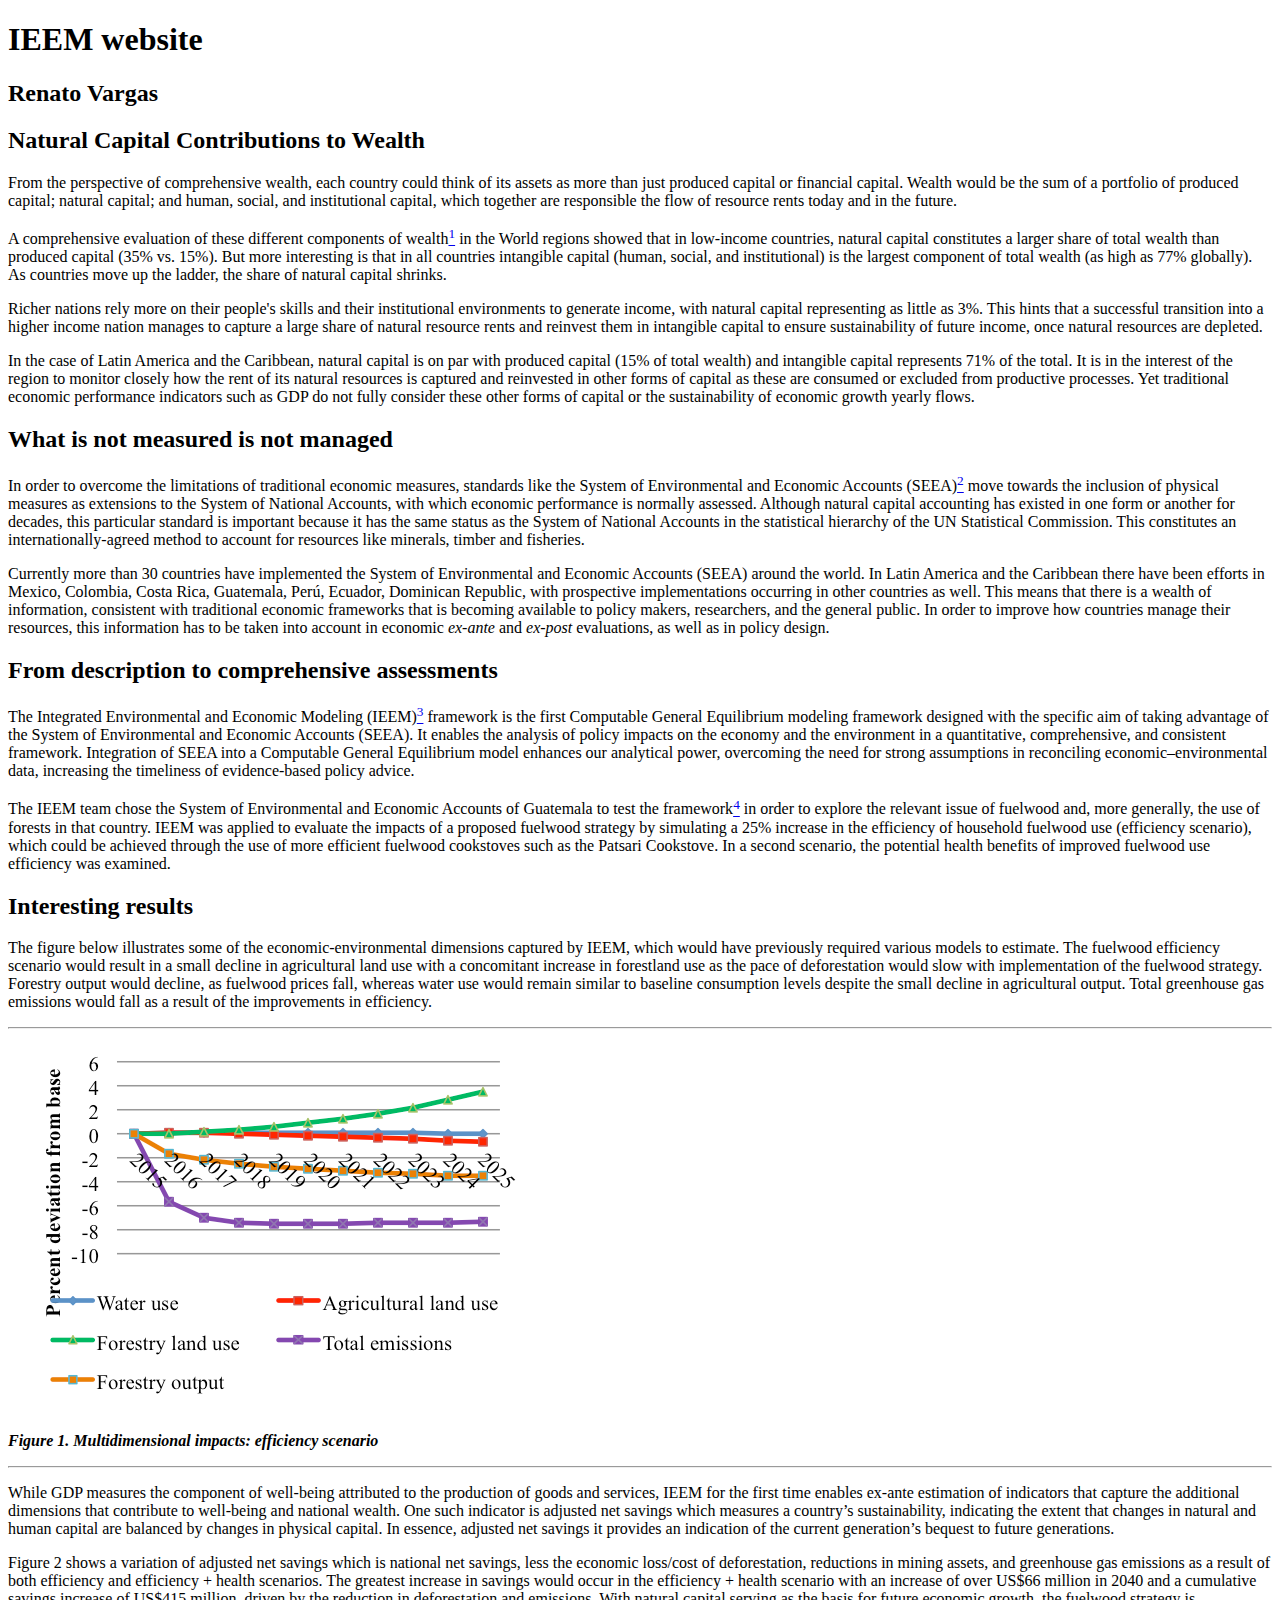
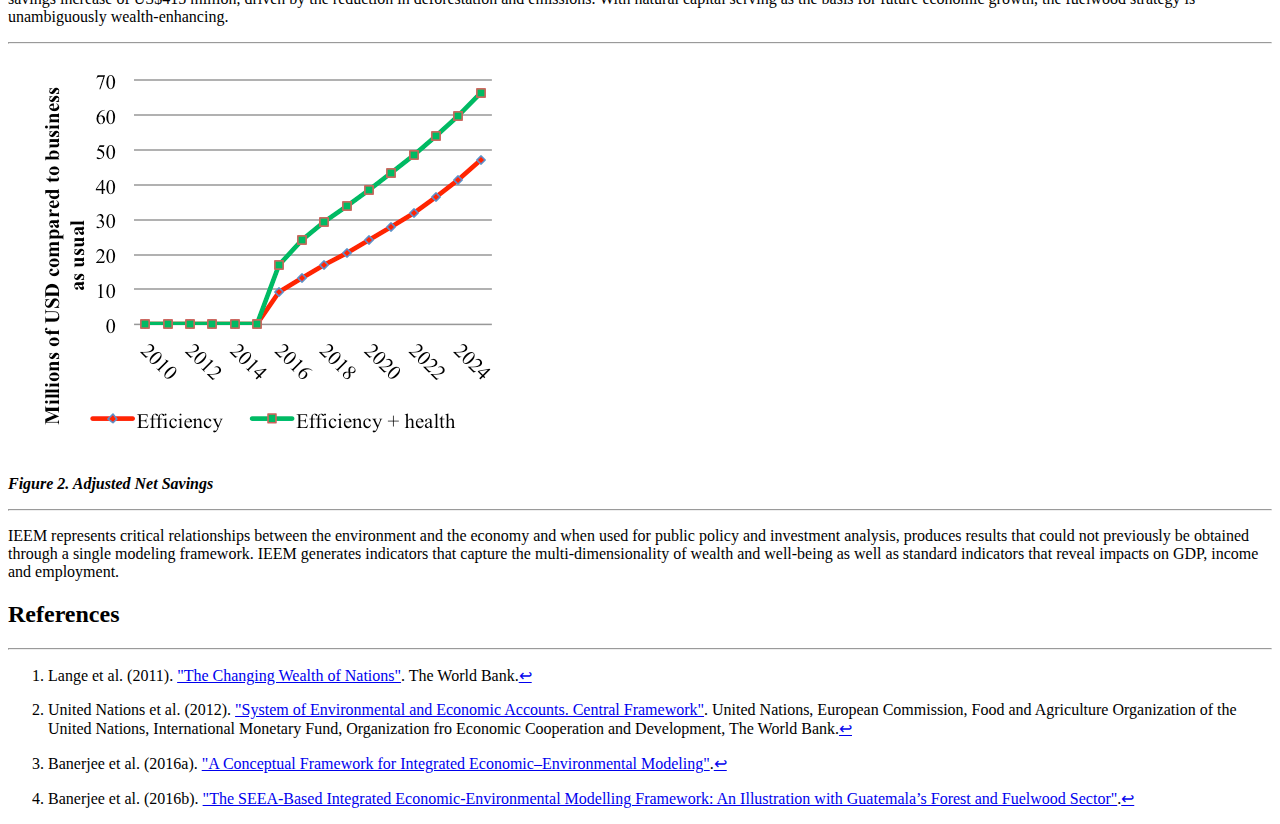
<file: indexCopy.html>
<!DOCTYPE html>
<html>
<head>
  <meta charset="utf-8">
  <meta name="generator" content="pandoc">
  <meta name="viewport" content="width=device-width, initial-scale=1.0, user-scalable=yes">
  <meta name="author" content="Renato Vargas">
  <title>IEEM website</title>
  <style type="text/css">code{white-space: pre;}</style>
  <!--[if lt IE 9]>
    <script src="//cdnjs.cloudflare.com/ajax/libs/html5shiv/3.7.3/html5shiv-printshiv.min.js"></script>
  <![endif]-->
</head>
<body>
<header>
<h1 class="title">IEEM website</h1>
<h2 class="author">Renato Vargas</h2>
</header>
<h2 id="natural-capital-contributions-to-wealth">Natural Capital Contributions to Wealth</h2>
<p>From the perspective of comprehensive wealth, each country could think of its assets as more than just produced capital or financial capital. Wealth would be the sum of a portfolio of produced capital; natural capital; and human, social, and institutional capital, which together are responsible the flow of resource rents today and in the future.</p>
<p>A comprehensive evaluation of these different components of wealth<a href="#fn1" class="footnoteRef" id="fnref1"><sup>1</sup></a> in the World regions showed that in low-income countries, natural capital constitutes a larger share of total wealth than produced capital (35% vs. 15%). But more interesting is that in all countries intangible capital (human, social, and institutional) is the largest component of total wealth (as high as 77% globally). As countries move up the ladder, the share of natural capital shrinks.</p>
<p>Richer nations rely more on their people's skills and their institutional environments to generate income, with natural capital representing as little as 3%. This hints that a successful transition into a higher income nation manages to capture a large share of natural resource rents and reinvest them in intangible capital to ensure sustainability of future income, once natural resources are depleted.</p>
<p>In the case of Latin America and the Caribbean, natural capital is on par with produced capital (15% of total wealth) and intangible capital represents 71% of the total. It is in the interest of the region to monitor closely how the rent of its natural resources is captured and reinvested in other forms of capital as these are consumed or excluded from productive processes. Yet traditional economic performance indicators such as GDP do not fully consider these other forms of capital or the sustainability of economic growth yearly flows.</p>
<h2 id="what-is-not-measured-is-not-managed">What is not measured is not managed</h2>
<p>In order to overcome the limitations of traditional economic measures, standards like the System of Environmental and Economic Accounts (SEEA)<a href="#fn2" class="footnoteRef" id="fnref2"><sup>2</sup></a> move towards the inclusion of physical measures as extensions to the System of National Accounts, with which economic performance is normally assessed. Although natural capital accounting has existed in one form or another for decades, this particular standard is important because it has the same status as the System of National Accounts in the statistical hierarchy of the UN Statistical Commission. This constitutes an internationally‐agreed method to account for resources like minerals, timber and fisheries.</p>
<p>Currently more than 30 countries have implemented the System of Environmental and Economic Accounts (SEEA) around the world. In Latin America and the Caribbean there have been efforts in Mexico, Colombia, Costa Rica, Guatemala, Perú, Ecuador, Dominican Republic, with prospective implementations occurring in other countries as well. This means that there is a wealth of information, consistent with traditional economic frameworks that is becoming available to policy makers, researchers, and the general public. In order to improve how countries manage their resources, this information has to be taken into account in economic <em>ex-ante</em> and <em>ex-post</em> evaluations, as well as in policy design.</p>
<h2 id="from-description-to-comprehensive-assessments">From description to comprehensive assessments</h2>
<p>The Integrated Environmental and Economic Modeling (IEEM)<a href="#fn3" class="footnoteRef" id="fnref3"><sup>3</sup></a> framework is the first Computable General Equilibrium modeling framework designed with the specific aim of taking advantage of the System of Environmental and Economic Accounts (SEEA). It enables the analysis of policy impacts on the economy and the environment in a quantitative, comprehensive, and consistent framework. Integration of SEEA into a Computable General Equilibrium model enhances our analytical power, overcoming the need for strong assumptions in reconciling economic–environmental data, increasing the timeliness of evidence-based policy advice.</p>
<p>The IEEM team chose the System of Environmental and Economic Accounts of Guatemala to test the framework<a href="#fn4" class="footnoteRef" id="fnref4"><sup>4</sup></a> in order to explore the relevant issue of fuelwood and, more generally, the use of forests in that country. IEEM was applied to evaluate the impacts of a proposed fuelwood strategy by simulating a 25% increase in the efficiency of household fuelwood use (efficiency scenario), which could be achieved through the use of more efficient fuelwood cookstoves such as the Patsari Cookstove. In a second scenario, the potential health benefits of improved fuelwood use efficiency was examined.</p>
<h2 id="interesting-results">Interesting results</h2>
<p>The figure below illustrates some of the economic-environmental dimensions captured by IEEM, which would have previously required various models to estimate. The fuelwood efficiency scenario would result in a small decline in agricultural land use with a concomitant increase in forestland use as the pace of deforestation would slow with implementation of the fuelwood strategy. Forestry output would decline, as fuelwood prices fall, whereas water use would remain similar to baseline consumption levels despite the small decline in agricultural output. Total greenhouse gas emissions would fall as a result of the improvements in efficiency.</p>
<hr>
<p><img src="img/figure1.png" class="img-responsive" alt="Multidimensional impacts"></p>
<p><strong><em>Figure 1. Multidimensional impacts: efficiency scenario</em></strong></p>
<hr>
<p>While GDP measures the component of well-being attributed to the production of goods and services, IEEM for the first time enables ex-ante estimation of indicators that capture the additional dimensions that contribute to well-being and national wealth. One such indicator is adjusted net savings which measures a country’s sustainability, indicating the extent that changes in natural and human capital are balanced by changes in physical capital. In essence, adjusted net savings it provides an indication of the current generation’s bequest to future generations.</p>
<p>Figure 2 shows a variation of adjusted net savings which is national net savings, less the economic loss/cost of deforestation, reductions in mining assets, and greenhouse gas emissions as a result of both efficiency and efficiency + health scenarios. The greatest increase in savings would occur in the efficiency + health scenario with an increase of over US$66 million in 2040 and a cumulative savings increase of US$415 million, driven by the reduction in deforestation and emissions. With natural capital serving as the basis for future economic growth, the fuelwood strategy is unambiguously wealth-enhancing.</p>
<hr>
<p><img src="img/figure2.png" class="img-responsive" alt="Adjusted Net Savings"></p>
<p><strong><em>Figure 2. Adjusted Net Savings</em></strong></p>
<hr>
<p>IEEM represents critical relationships between the environment and the economy and when used for public policy and investment analysis, produces results that could not previously be obtained through a single modeling framework. IEEM generates indicators that capture the multi-dimensionality of wealth and well-being as well as standard indicators that reveal impacts on GDP, income and employment.</p>
<h2 id="references">References</h2>
<section class="footnotes">
<hr />
<ol>
<li id="fn1"><p>Lange et al. (2011). <a href="http://documents.worldbank.org/curated/en/630181468339656734/The-changing-wealth-of-nations-measuring-sustainable-development-in-the-new-millennium">&quot;The Changing Wealth of Nations&quot;</a>. The World Bank.<a href="#fnref1">↩</a></p></li>
<li id="fn2"><p>United Nations et al. (2012). <a href="http://unstats.un.org/unsd/envaccounting/seearev/">&quot;System of Environmental and Economic Accounts. Central Framework&quot;</a>. United Nations, European Commission, Food and Agriculture Organization of the United Nations, International Monetary Fund, Organization fro Economic Cooperation and Development, The World Bank.<a href="#fnref2">↩</a></p></li>
<li id="fn3"><p>Banerjee et al. (2016a). <a href="http://jed.sagepub.com/content/25/3/276">&quot;A Conceptual Framework for Integrated Economic–Environmental Modeling&quot;</a>.<a href="#fnref3">↩</a></p></li>
<li id="fn4"><p>Banerjee et al. (2016b). <a href="https://www.gtap.agecon.purdue.edu/resources/res_display.asp?RecordID=5075">&quot;The SEEA-Based Integrated Economic-Environmental Modelling Framework: An Illustration with Guatemala’s Forest and Fuelwood Sector&quot;</a>.<a href="#fnref4">↩</a></p></li>
</ol>
</section>
</body>
</html>
</file>
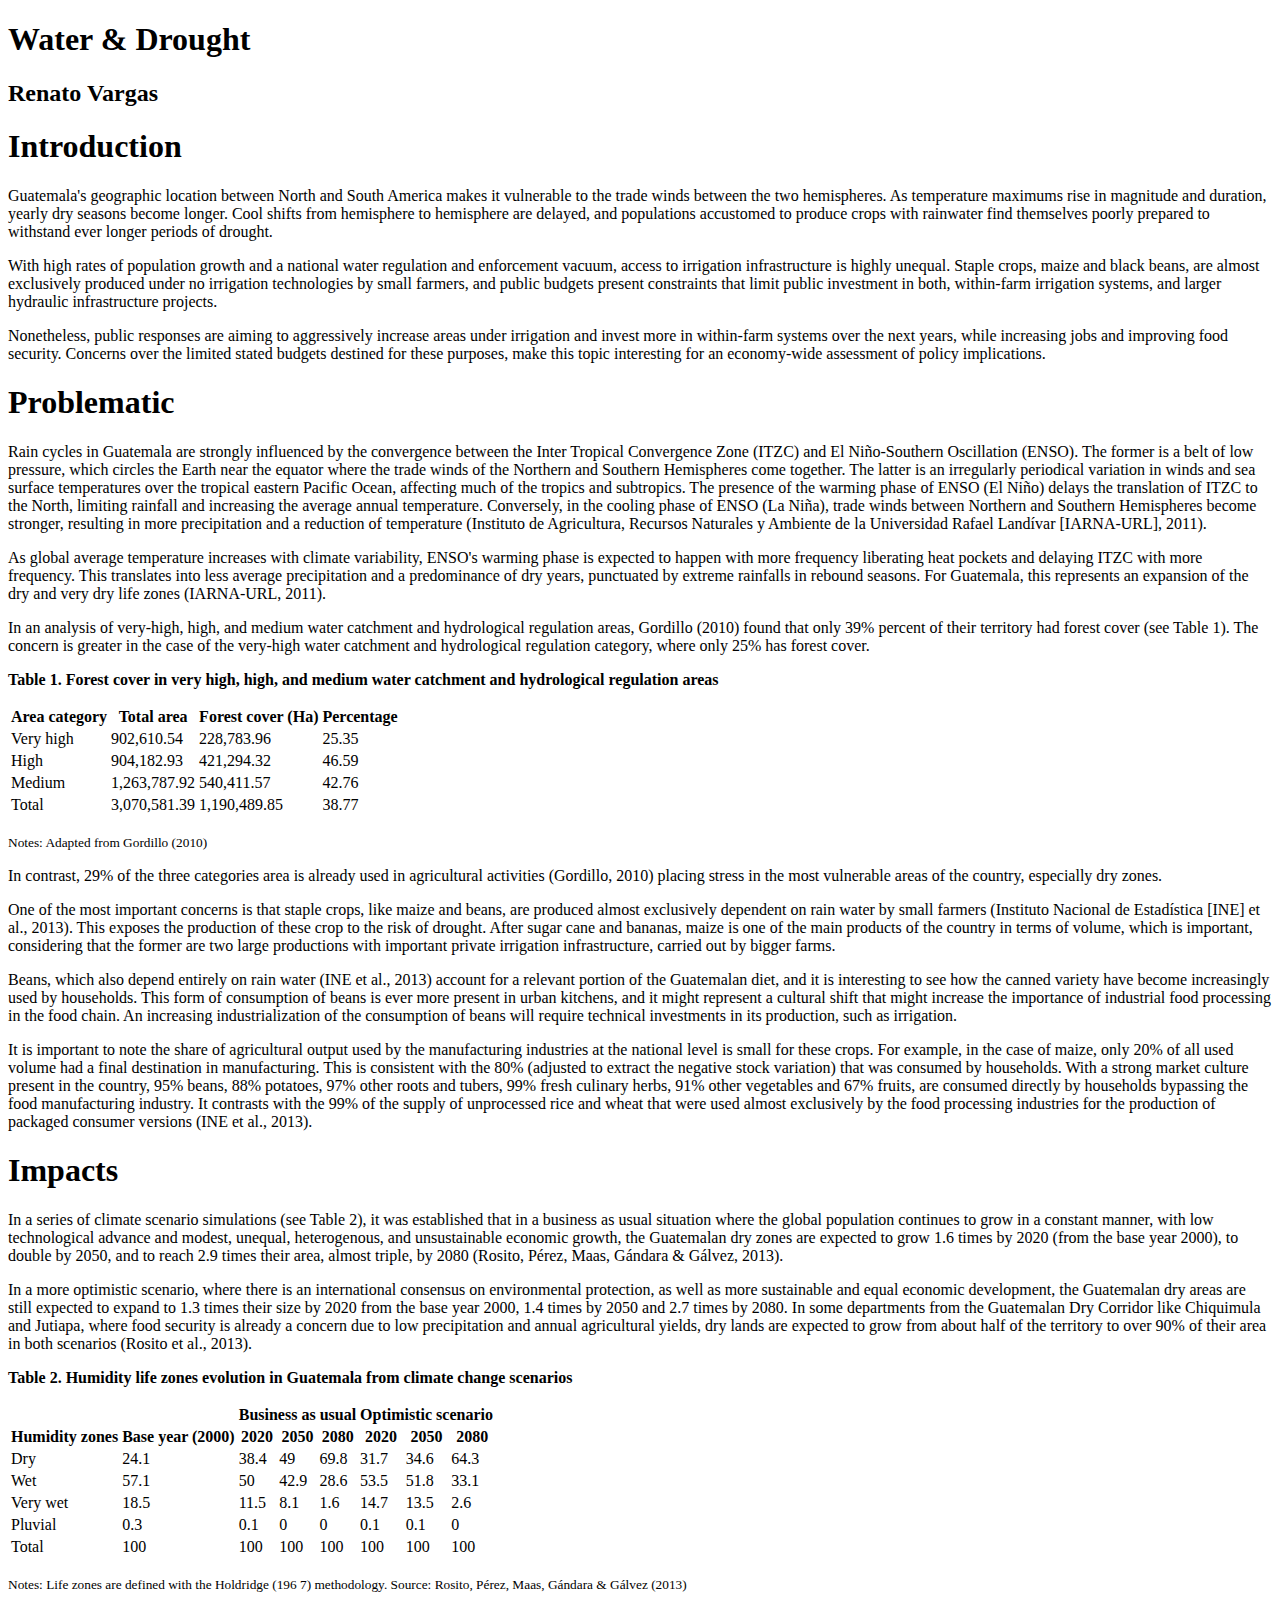
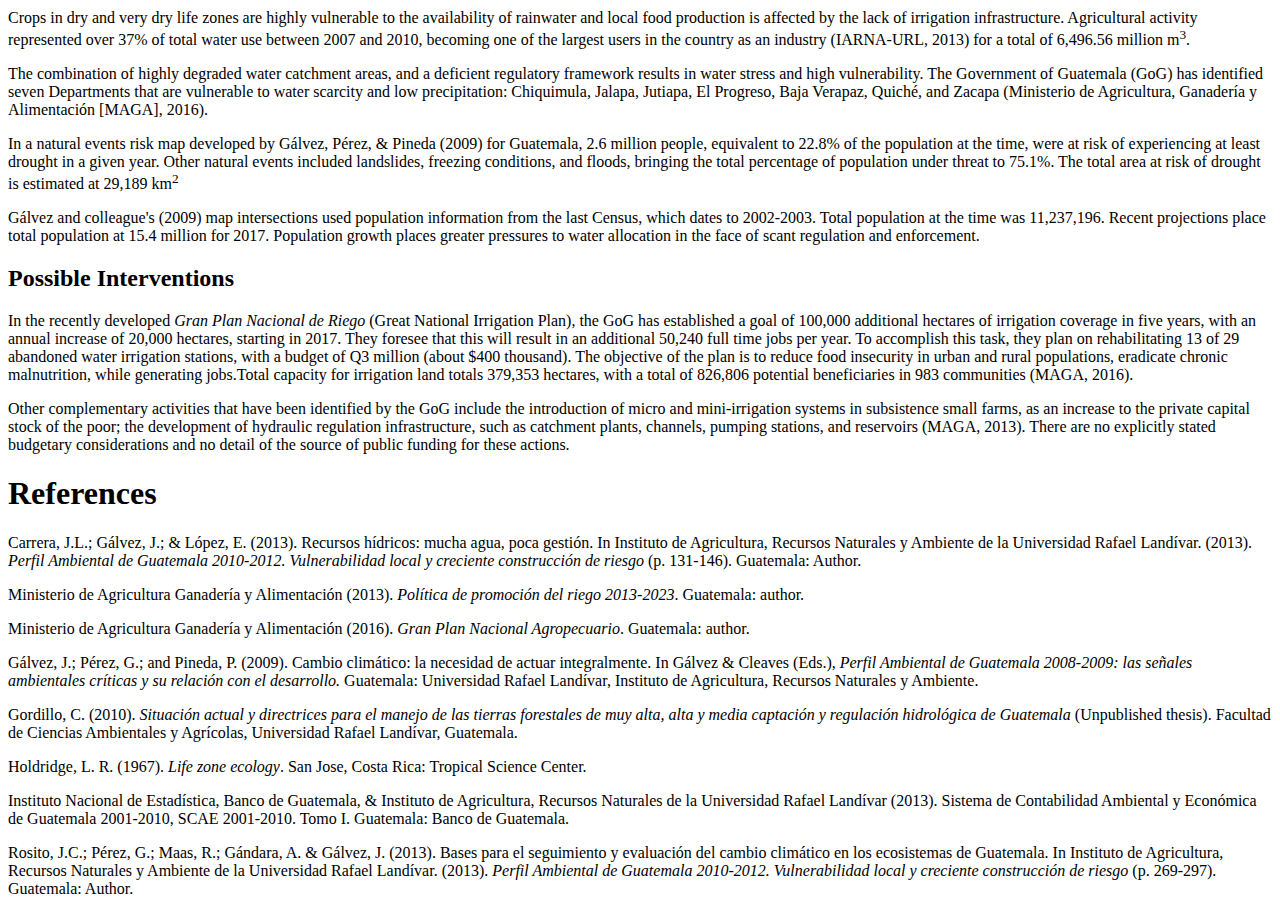
<file: research-notes/01-WaterAndDrought.html>
<!DOCTYPE html>
<html>
<head>
  <meta charset="utf-8">
  <meta name="generator" content="pandoc">
  <meta name="viewport" content="width=device-width, initial-scale=1.0, user-scalable=yes">
  <meta name="author" content="Renato Vargas">
  <title>Water &amp; Drought</title>
  <style type="text/css">code{white-space: pre;}</style>
  <!--[if lt IE 9]>
    <script src="//cdnjs.cloudflare.com/ajax/libs/html5shiv/3.7.3/html5shiv-printshiv.min.js"></script>
  <![endif]-->
</head>
<body>
<header>
<h1 class="title">Water &amp; Drought</h1>
<h2 class="author">Renato Vargas</h2>
</header>
<h1 id="introduction">Introduction</h1>
<p>Guatemala's geographic location between North and South America makes it vulnerable to the trade winds between the two hemispheres. As temperature maximums rise in magnitude and duration, yearly dry seasons become longer. Cool shifts from hemisphere to hemisphere are delayed, and populations accustomed to produce crops with rainwater find themselves poorly prepared to withstand ever longer periods of drought.</p>
<p>With high rates of population growth and a national water regulation and enforcement vacuum, access to irrigation infrastructure is highly unequal. Staple crops, maize and black beans, are almost exclusively produced under no irrigation technologies by small farmers, and public budgets present constraints that limit public investment in both, within-farm irrigation systems, and larger hydraulic infrastructure projects.</p>
<p>Nonetheless, public responses are aiming to aggressively increase areas under irrigation and invest more in within-farm systems over the next years, while increasing jobs and improving food security. Concerns over the limited stated budgets destined for these purposes, make this topic interesting for an economy-wide assessment of policy implications.</p>
<h1 id="problematic">Problematic</h1>
<p>Rain cycles in Guatemala are strongly influenced by the convergence between the Inter Tropical Convergence Zone (ITZC) and El Niño-Southern Oscillation (ENSO). The former is a belt of low pressure, which circles the Earth near the equator where the trade winds of the Northern and Southern Hemispheres come together. The latter is an irregularly periodical variation in winds and sea surface temperatures over the tropical eastern Pacific Ocean, affecting much of the tropics and subtropics. The presence of the warming phase of ENSO (El Niño) delays the translation of ITZC to the North, limiting rainfall and increasing the average annual temperature. Conversely, in the cooling phase of ENSO (La Niña), trade winds between Northern and Southern Hemispheres become stronger, resulting in more precipitation and a reduction of temperature (Instituto de Agricultura, Recursos Naturales y Ambiente de la Universidad Rafael Landívar [IARNA-URL], 2011).</p>
<p>As global average temperature increases with climate variability, ENSO's warming phase is expected to happen with more frequency liberating heat pockets and delaying ITZC with more frequency. This translates into less average precipitation and a predominance of dry years, punctuated by extreme rainfalls in rebound seasons. For Guatemala, this represents an expansion of the dry and very dry life zones (IARNA-URL, 2011).</p>
<p>In an analysis of very-high, high, and medium water catchment and hydrological regulation areas, Gordillo (2010) found that only 39% percent of their territory had forest cover (see Table 1). The concern is greater in the case of the very-high water catchment and hydrological regulation category, where only 25% has forest cover.</p>
<p><strong>Table 1. Forest cover in very high, high, and medium water catchment and hydrological regulation areas</strong></p>
<table class="tableizer-table">
<thead>
<tr class="tableizer-firstrow">
<th>
Area category
</th>
<th>
Total area
</th>
<th>
Forest cover (Ha)
</th>
<th>
Percentage
</th>
</tr>
</thead>
<tbody>
<tr>
<td>
Very high
</td>
<td>
902,610.54
</td>
<td>
228,783.96
</td>
<td>
25.35
</td>
</tr>
<tr>
<td>
High
</td>
<td>
904,182.93
</td>
<td>
421,294.32
</td>
<td>
46.59
</td>
</tr>
<tr>
<td>
Medium
</td>
<td>
1,263,787.92
</td>
<td>
540,411.57
</td>
<td>
42.76
</td>
</tr>
<tr>
<td>
Total
</td>
<td>
3,070,581.39
</td>
<td>
1,190,489.85
</td>
<td>
38.77
</td>
</tr>
</tbody>
</table>
<p><small>Notes: Adapted from Gordillo (2010)</small></p>
<p>In contrast, 29% of the three categories area is already used in agricultural activities (Gordillo, 2010) placing stress in the most vulnerable areas of the country, especially dry zones.</p>
<p>One of the most important concerns is that staple crops, like maize and beans, are produced almost exclusively dependent on rain water by small farmers (Instituto Nacional de Estadística [INE] et al., 2013). This exposes the production of these crop to the risk of drought. After sugar cane and bananas, maize is one of the main products of the country in terms of volume, which is important, considering that the former are two large productions with important private irrigation infrastructure, carried out by bigger farms.</p>
<p>Beans, which also depend entirely on rain water (INE et al., 2013) account for a relevant portion of the Guatemalan diet, and it is interesting to see how the canned variety have become increasingly used by households. This form of consumption of beans is ever more present in urban kitchens, and it might represent a cultural shift that might increase the importance of industrial food processing in the food chain. An increasing industrialization of the consumption of beans will require technical investments in its production, such as irrigation.</p>
<p>It is important to note the share of agricultural output used by the manufacturing industries at the national level is small for these crops. For example, in the case of maize, only 20% of all used volume had a final destination in manufacturing. This is consistent with the 80% (adjusted to extract the negative stock variation) that was consumed by households. With a strong market culture present in the country, 95% beans, 88% potatoes, 97% other roots and tubers, 99% fresh culinary herbs, 91% other vegetables and 67% fruits, are consumed directly by households bypassing the food manufacturing industry. It contrasts with the 99% of the supply of unprocessed rice and wheat that were used almost exclusively by the food processing industries for the production of packaged consumer versions (INE et al., 2013).</p>
<h1 id="impacts">Impacts</h1>
<p>In a series of climate scenario simulations (see Table 2), it was established that in a business as usual situation where the global population continues to grow in a constant manner, with low technological advance and modest, unequal, heterogenous, and unsustainable economic growth, the Guatemalan dry zones are expected to grow 1.6 times by 2020 (from the base year 2000), to double by 2050, and to reach 2.9 times their area, almost triple, by 2080 (Rosito, Pérez, Maas, Gándara &amp; Gálvez, 2013).</p>
<p>In a more optimistic scenario, where there is an international consensus on environmental protection, as well as more sustainable and equal economic development, the Guatemalan dry areas are still expected to expand to 1.3 times their size by 2020 from the base year 2000, 1.4 times by 2050 and 2.7 times by 2080. In some departments from the Guatemalan Dry Corridor like Chiquimula and Jutiapa, where food security is already a concern due to low precipitation and annual agricultural yields, dry lands are expected to grow from about half of the territory to over 90% of their area in both scenarios (Rosito et al., 2013).</p>
<p><strong>Table 2. Humidity life zones evolution in Guatemala from climate change scenarios</strong></p>
<table class="tableizer-table">
<thead>
<th>
</th>
<th>
</th>
<th colspan="3">
Business as usual
</th>
<th colspan="3">
Optimistic scenario
</th>
</thead>
<thead>
<tr class="tableizer-firstrow">
<th>
Humidity zones
</th>
<th>
Base year (2000)
</th>
<th>
2020
</th>
<th>
2050
</th>
<th>
2080
</th>
<th>
2020
</th>
<th>
2050
</th>
<th>
2080
</th>
</tr>
</thead>
<tbody>
<tr>
<td>
Dry
</td>
<td>
24.1
</td>
<td>
38.4
</td>
<td>
49
</td>
<td>
69.8
</td>
<td>
31.7
</td>
<td>
34.6
</td>
<td>
64.3
</td>
</tr>
<tr>
<td>
Wet
</td>
<td>
57.1
</td>
<td>
50
</td>
<td>
42.9
</td>
<td>
28.6
</td>
<td>
53.5
</td>
<td>
51.8
</td>
<td>
33.1
</td>
</tr>
<tr>
<td>
Very wet
</td>
<td>
18.5
</td>
<td>
11.5
</td>
<td>
8.1
</td>
<td>
1.6
</td>
<td>
14.7
</td>
<td>
13.5
</td>
<td>
2.6
</td>
</tr>
<tr>
<td>
Pluvial
</td>
<td>
0.3
</td>
<td>
0.1
</td>
<td>
0
</td>
<td>
0
</td>
<td>
0.1
</td>
<td>
0.1
</td>
<td>
0
</td>
</tr>
<tr>
<td>
Total
</td>
<td>
100
</td>
<td>
100
</td>
<td>
100
</td>
<td>
100
</td>
<td>
100
</td>
<td>
100
</td>
<td>
100
</td>
</tr>
</tbody>
</table>
<p><small>Notes: Life zones are defined with the Holdridge (196 7) methodology. Source: Rosito, Pérez, Maas, Gándara &amp; Gálvez (2013)</small></p>
<p>Crops in dry and very dry life zones are highly vulnerable to the availability of rainwater and local food production is affected by the lack of irrigation infrastructure. Agricultural activity represented over 37% of total water use between 2007 and 2010, becoming one of the largest users in the country as an industry (IARNA-URL, 2013) for a total of 6,496.56 million m<sup>3</sup>.</p>
<p>The combination of highly degraded water catchment areas, and a deficient regulatory framework results in water stress and high vulnerability. The Government of Guatemala (GoG) has identified seven Departments that are vulnerable to water scarcity and low precipitation: Chiquimula, Jalapa, Jutiapa, El Progreso, Baja Verapaz, Quiché, and Zacapa (Ministerio de Agricultura, Ganadería y Alimentación [MAGA], 2016).</p>
<p>In a natural events risk map developed by Gálvez, Pérez, &amp; Pineda (2009) for Guatemala, 2.6 million people, equivalent to 22.8% of the population at the time, were at risk of experiencing at least drought in a given year. Other natural events included landslides, freezing conditions, and floods, bringing the total percentage of population under threat to 75.1%. The total area at risk of drought is estimated at 29,189 km<sup>2</sup></p>
<p>Gálvez and colleague's (2009) map intersections used population information from the last Census, which dates to 2002-2003. Total population at the time was 11,237,196. Recent projections place total population at 15.4 million for 2017. Population growth places greater pressures to water allocation in the face of scant regulation and enforcement.</p>
<h2 id="possible-interventions">Possible Interventions</h2>
<p>In the recently developed <em>Gran Plan Nacional de Riego</em> (Great National Irrigation Plan), the GoG has established a goal of 100,000 additional hectares of irrigation coverage in five years, with an annual increase of 20,000 hectares, starting in 2017. They foresee that this will result in an additional 50,240 full time jobs per year. To accomplish this task, they plan on rehabilitating 13 of 29 abandoned water irrigation stations, with a budget of Q3 million (about $400 thousand). The objective of the plan is to reduce food insecurity in urban and rural populations, eradicate chronic malnutrition, while generating jobs.Total capacity for irrigation land totals 379,353 hectares, with a total of 826,806 potential beneficiaries in 983 communities (MAGA, 2016).</p>
<p>Other complementary activities that have been identified by the GoG include the introduction of micro and mini-irrigation systems in subsistence small farms, as an increase to the private capital stock of the poor; the development of hydraulic regulation infrastructure, such as catchment plants, channels, pumping stations, and reservoirs (MAGA, 2013). There are no explicitly stated budgetary considerations and no detail of the source of public funding for these actions.</p>
<h1 id="references">References</h1>
<p>Carrera, J.L.; Gálvez, J.; &amp; López, E. (2013). Recursos hídricos: mucha agua, poca gestión. In Instituto de Agricultura, Recursos Naturales y Ambiente de la Universidad Rafael Landívar. (2013). <em>Perfil Ambiental de Guatemala 2010-2012. Vulnerabilidad local y creciente construcción de riesgo</em> (p. 131-146). Guatemala: Author.</p>
<p>Ministerio de Agricultura Ganadería y Alimentación (2013). <em>Política de promoción del riego 2013-2023</em>. Guatemala: author.</p>
<p>Ministerio de Agricultura Ganadería y Alimentación (2016). <em>Gran Plan Nacional Agropecuario</em>. Guatemala: author.</p>
<p>Gálvez, J.; Pérez, G.; and Pineda, P. (2009). Cambio climático: la necesidad de actuar integralmente. In Gálvez &amp; Cleaves (Eds.), <em>Perfil Ambiental de Guatemala 2008-2009: las señales ambientales críticas y su relación con el desarrollo.</em> Guatemala: Universidad Rafael Landívar, Instituto de Agricultura, Recursos Naturales y Ambiente.</p>
<p>Gordillo, C. (2010). <em>Situación actual y directrices para el manejo de las tierras forestales de muy alta, alta y media captación y regulación hidrológica de Guatemala</em> (Unpublished thesis). Facultad de Ciencias Ambientales y Agrícolas, Universidad Rafael Landívar, Guatemala.</p>
<p>Holdridge, L. R. (1967). <em>Life zone ecology</em>. San Jose, Costa Rica: Tropical Science Center.</p>
<p>Instituto Nacional de Estadística, Banco de Guatemala, &amp; Instituto de Agricultura, Recursos Naturales de la Universidad Rafael Landívar (2013). Sistema de Contabilidad Ambiental y Económica de Guatemala 2001-2010, SCAE 2001-2010. Tomo I. Guatemala: Banco de Guatemala.</p>
<p>Rosito, J.C.; Pérez, G.; Maas, R.; Gándara, A. &amp; Gálvez, J. (2013). Bases para el seguimiento y evaluación del cambio climático en los ecosistemas de Guatemala. In Instituto de Agricultura, Recursos Naturales y Ambiente de la Universidad Rafael Landívar. (2013). <em>Perfil Ambiental de Guatemala 2010-2012. Vulnerabilidad local y creciente construcción de riesgo</em> (p. 269-297). Guatemala: Author.</p>
</body>
</html>
</file>
